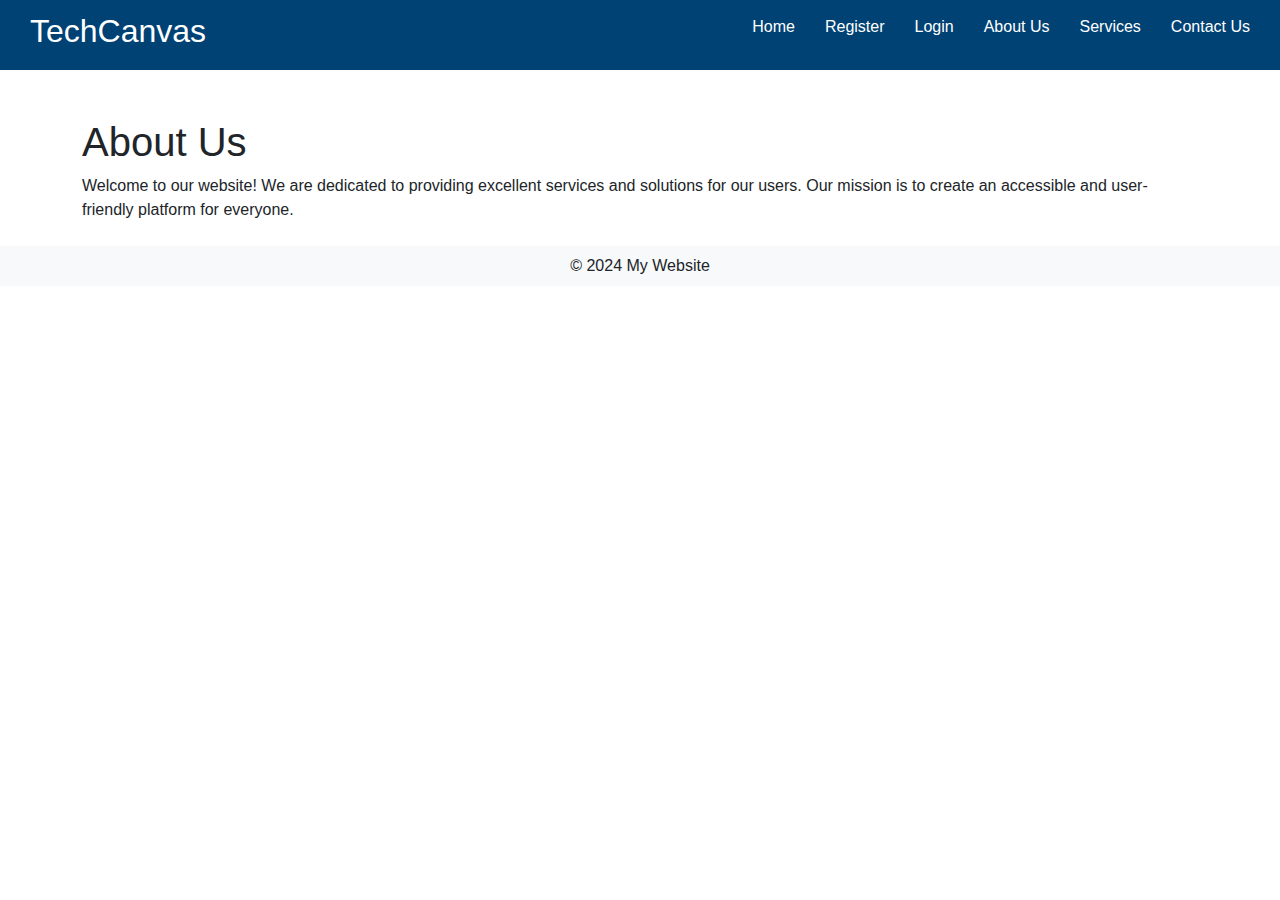
<file: about.html>
<!DOCTYPE html>
<html lang="en">
<head>
    <meta charset="UTF-8">
    <meta name="viewport" content="width=device-width, initial-scale=1.0">
    <title>Document</title>
    <link rel="stylesheet" href="style.css">
    <link href="https://cdn.jsdelivr.net/npm/bootstrap@5.3.0-alpha3/dist/css/bootstrap.min.css" rel="stylesheet">
</head>
<body>
     <!-- Navigation Bar -->
     <nav>
        <div class="logo">
            <h2>TechCanvas</h2>
        </div>
        <ul id="menulist">
            <li><a  href="index.html">Home</a></li>
            <li><a  href="register.html">Register</a></li>
            <li><a  href="login.html">Login</a></li>
            <li><a  href="about.html">About Us</a></li>
            <li><a  href="services.html">Services</a></li>
            <li><a  href="contact.html">Contact Us</a></li>
        </ul>
        <div class="menu-icon">
            <i class="fa-solid fa-bars" onclick="toggleMenu()"></i>
        </div>
    </nav>

<!-- About Us-->
    <div class="container mt-5">
        <h1>About Us</h1>
        <p>Welcome to our website! We are dedicated to providing excellent services and solutions for our users. Our mission is to create an accessible and user-friendly platform for everyone.</p>
    </div>
    <footer class="bg-light text-center mt-4 py-2">© 2024 My Website</footer>

</body>
</html>
</file>
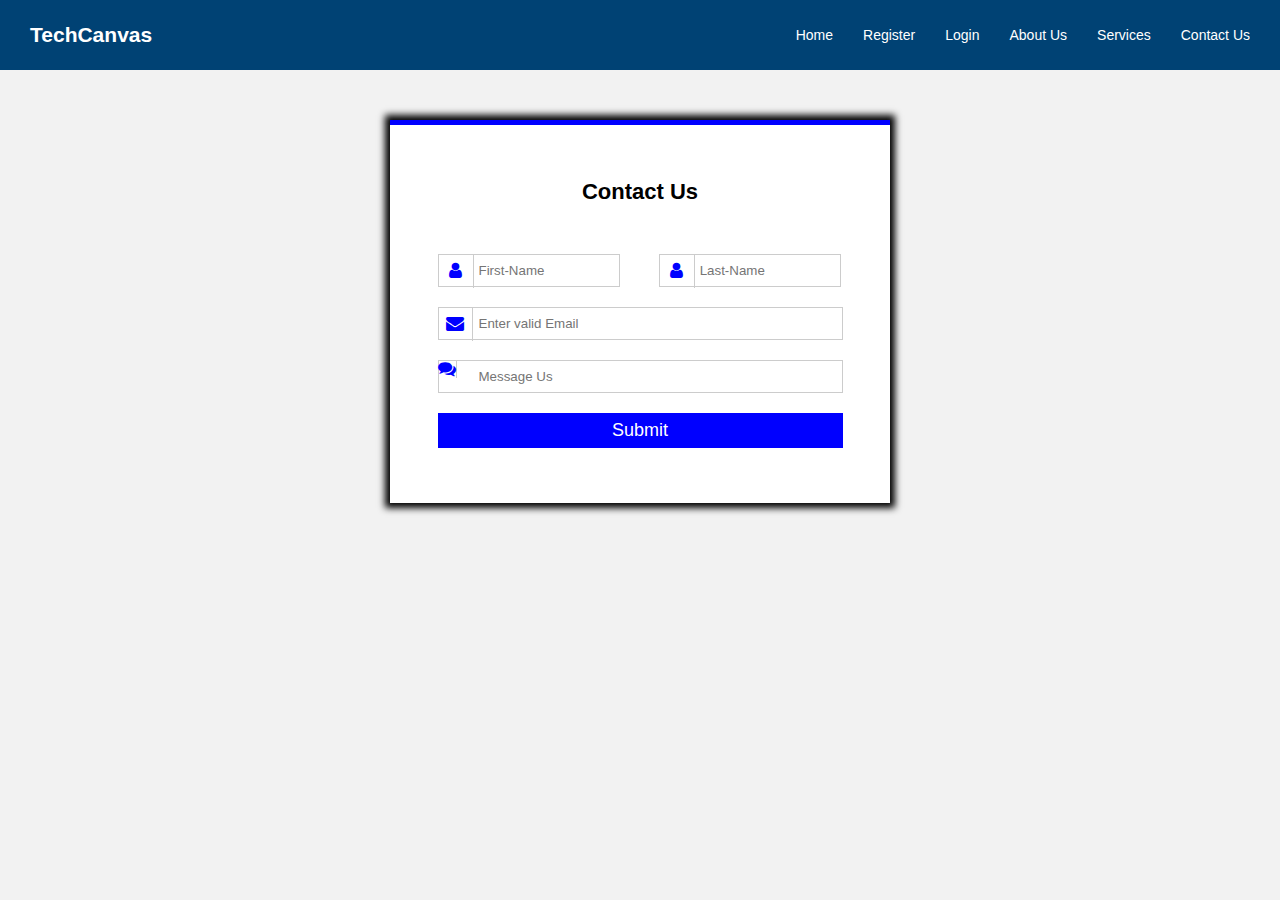
<file: contact.html>
<!DOCTYPE html>
<html lang="en">

<head>
    <meta charset="UTF-8">
    <meta name="viewport" content="width=device-width, initial-scale=1.0">
    <title>loginform</title>
    <link rel="stylesheet" href="custom.css">
    <link rel="stylesheet" href="style.css">
    <link rel="stylesheet" href="https://cdnjs.cloudflare.com/ajax/libs/font-awesome/4.7.0/css/font-awesome.min.css">

</head>

<body>

    <!-- Navigation Bar -->
    <nav>
        <div class="logo">
            <h2>TechCanvas</h2>
        </div>
        <ul id="menulist">
            <li><a href="index.html">Home</a></li>
            <li><a href="register.html">Register</a></li>
            <li><a href="login.html">Login</a></li>
            <li><a href="about.html">About Us</a></li>
            <li><a href="services.html">Services</a></li>
            <li><a href="contact.html">Contact Us</a></li>
        </ul>
        <div class="menu-icon">
            <i class="fa-solid fa-bars" onclick="toggleMenu()"></i>
        </div>
    </nav>

    <!-- Contact Us -->

    <div class="container">
        <div>
            <h1>Contact Us</h1>
        </div>

        <form>
            <div class="input-name">
                <i class="fa fa-user lock"></i>
                <input type="text" placeholder="First-Name" class="name">
                <span>
                    <i class="fa fa-user lock"></i>
                    <input type="text" placeholder="Last-Name" class="name">
                </span>
            </div>
            <div class="input-name">
                <i class="fa fa-envelope email" aria-hidden="true"></i>
                <input type="email" placeholder="Enter valid Email" class="text-name">

            </div>

            <div class="input-name">
                <i class="fa fa-comments" aria-hidden="true"></i>
                <input type="text" placeholder="Message Us" class="text-name">

            </div>
            <div class="input-name">
                <input type="submit" class="button" value="Submit">

            </div>


        </form>

    </div>
</body>

</html>
</file>
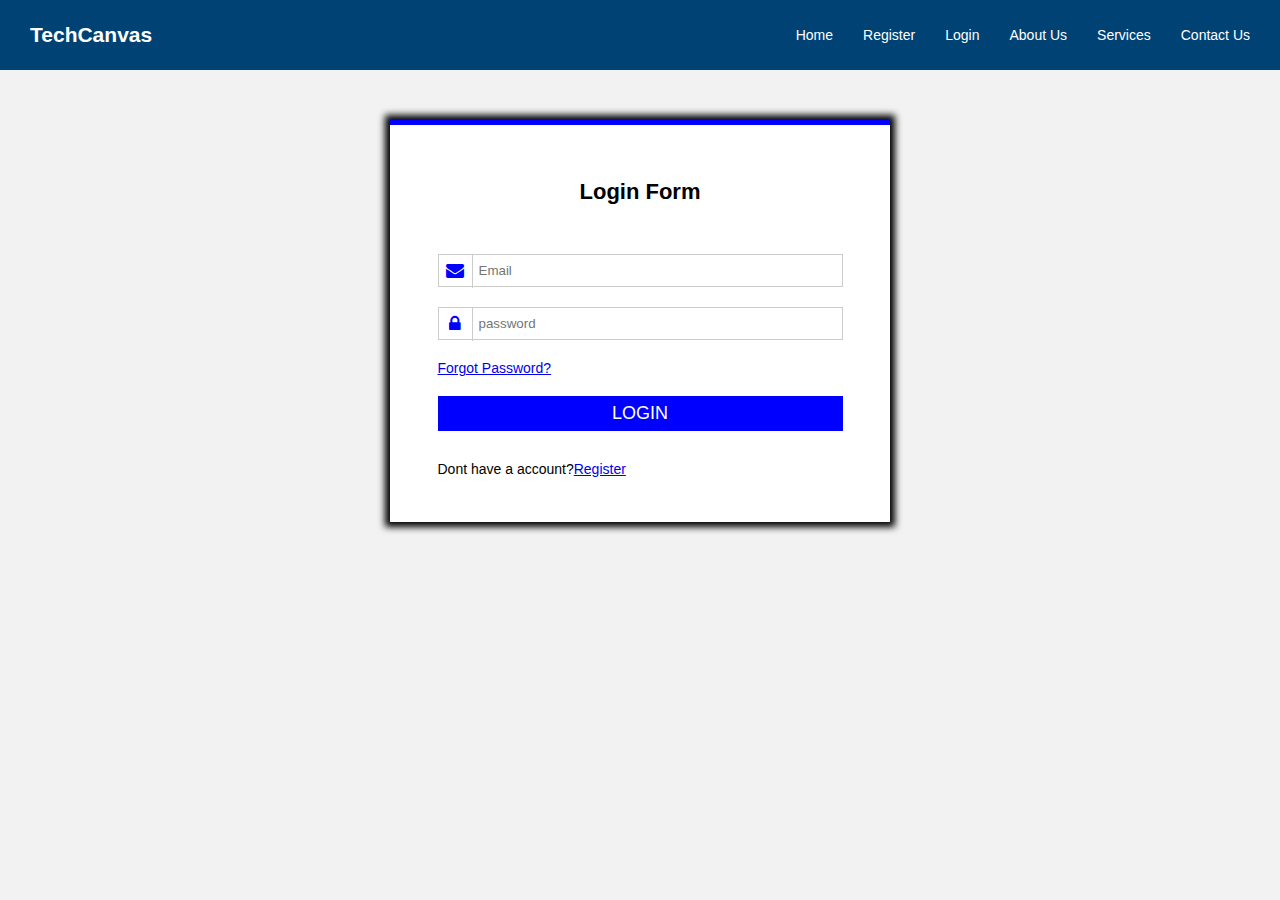
<file: login.html>
<!DOCTYPE html>
<html lang="en">
<head>
    <meta charset="UTF-8">
    <meta name="viewport" content="width=device-width, initial-scale=1.0">
    <title>loginform</title>
    <link rel="stylesheet" href="custom.css">
    <link rel="stylesheet" href="style.css">
    <link rel="stylesheet" href="https://cdnjs.cloudflare.com/ajax/libs/font-awesome/4.7.0/css/font-awesome.min.css">

</head>
<body>

<!-- Navigation Bar -->
<nav>
    <div class="logo">
        <h2>TechCanvas</h2>
    </div>
    <ul id="menulist">
        <li><a  href="index.html">Home</a></li>
        <li><a  href="register.html">Register</a></li>
        <li><a  href="login.html">Login</a></li>
        <li><a  href="about.html">About Us</a></li>
        <li><a  href="services.html">Services</a></li>
        <li><a  href="contact.html">Contact Us</a></li>
    </ul>
    <div class="menu-icon">
        <i class="fa-solid fa-bars" onclick="toggleMenu()"></i>
    </div>
</nav>


<!--Login Form -->
   <div class="container">
    <div>
        <h1>Login Form</h1>
    </div>

    <form>
        <div class="input-name">
            <i class="fa fa-envelope email" aria-hidden="true"></i>
            <input type="email" class="text-name" placeholder="Email"required>

        </div>

        <div class="input-name">
            <i class="fa fa-lock lock" aria-hidden="true"></i>
            <input type="password" placeholder="password" class="text-name"required>

        </div>
        <div class="input-name">
            <a href="#">Forgot Password?</a>
        </div>

        <div class="input-name">
            <input type="submit" class="button" value="LOGIN">

        </div>
        <div class="input-name">
            Dont have a account?<a href="register.html">Register</a>
        </div>

    </form>

   </div>
</body>
</html>
</file>
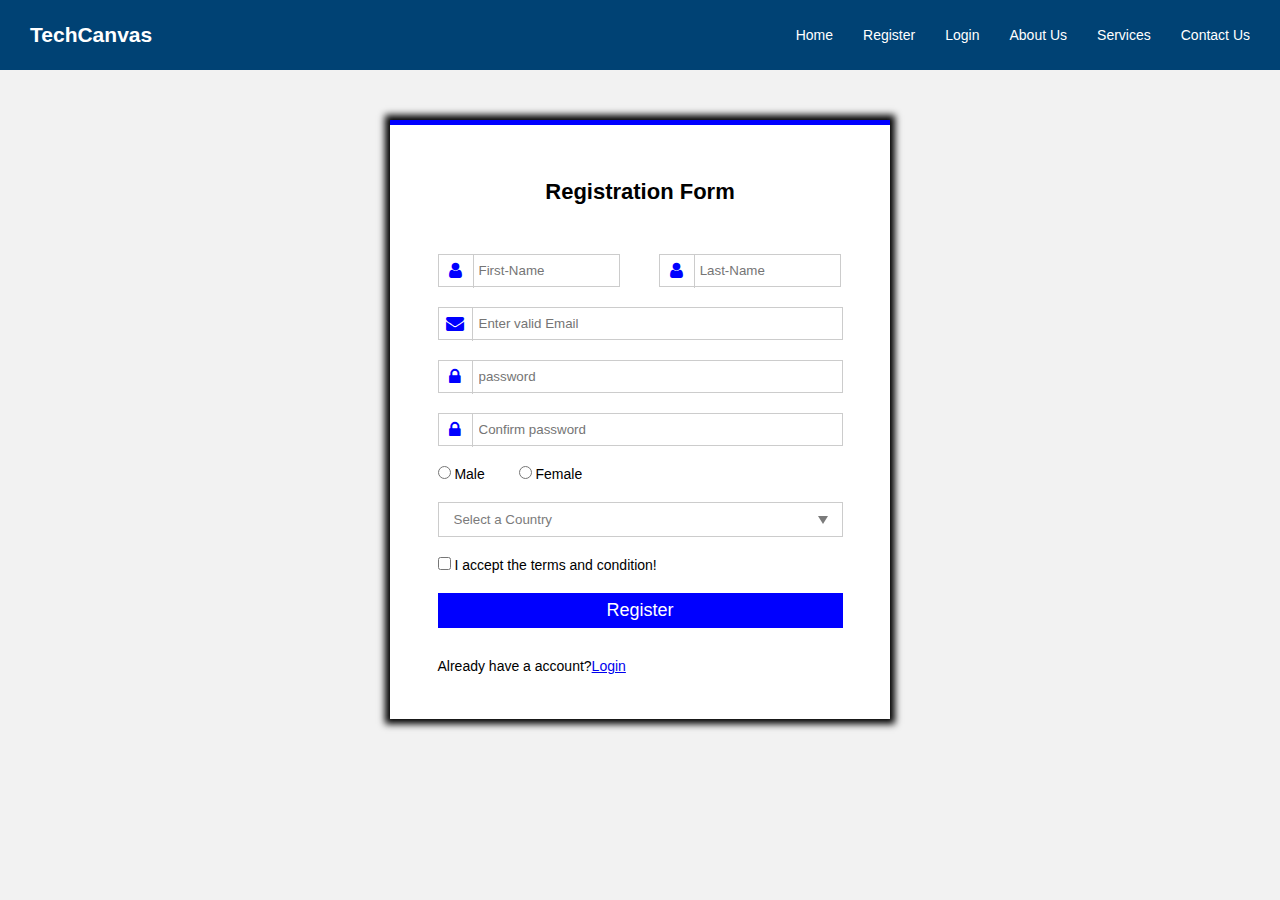
<file: register.html>
<!DOCTYPE html>
<html lang="en">

<head>
    <meta charset="UTF-8">
    <meta name="viewport" content="width=device-width, initial-scale=1.0">
    <title>Registration form</title>
    <link rel="stylesheet" href="custom.css">
    <link rel="stylesheet" href="style.css">
    <link rel="stylesheet" href="https://cdnjs.cloudflare.com/ajax/libs/font-awesome/4.7.0/css/font-awesome.min.css">

</head>

<body>
    <!-- Navigation Bar -->
    <nav>
        <div class="logo">
            <h2>TechCanvas</h2>
        </div>
        <ul id="menulist">
            <li><a href="index.html">Home</a></li>
            <li><a href="register.html">Register</a></li>
            <li><a href="login.html">Login</a></li>
            <li><a href="about.html">About Us</a></li>
            <li><a href="services.html">Services</a></li>
            <li><a href="contact.html">Contact Us</a></li>
        </ul>
        <div class="menu-icon">
            <i class="fa-solid fa-bars" onclick="toggleMenu()"></i>
        </div>
    </nav>




    <!-- Registration Form -->
    <div class="container">
        <div>
            <h1>Registration Form</h1>
        </div>
        <form action="">
            <div class="input-name">
                <i class="fa fa-user lock"></i>
                <input type="text" placeholder="First-Name" class="name" required>
                <span>
                    <i class="fa fa-user lock"></i>
                    <input type="text" placeholder="Last-Name" class="name" required>
                </span>
            </div>
            <div class="input-name">
                <i class="fa fa-envelope email" aria-hidden="true"></i>
                <input type="email" placeholder="Enter valid Email" class="text-name" required>

            </div>

            <div class="input-name">
                <i class="fa fa-lock lock" aria-hidden="true"></i>
                <input type="password" placeholder="password" class="text-name" required>

            </div>
            <div class="input-name">
                <i class="fa fa-lock lock" aria-hidden="true"></i>
                <input type="password" placeholder="Confirm password" class="text-name" required>

            </div>
            <div class="input-name">
                <input type="radio" class="radio-button" name="gender">
                <label style="margin-right: 30px;">Male</label>
                <input type="radio" class="radio-button" name="gender">
                <label>Female</label>

            </div>
            <div class="input-name">
                <select class="country">
                    <option>Select a Country</option>
                    <option>Afghanistan</option>
                    <option>Australia</option>
                    <option>Austria</option>
                    <option>Bangladesh</option>
                    <option>Belgium</option>
                    <option>Bhutan</option>
                    <option>Brazil</option>
                    <option>Canada</option>
                    <option>China</option>
                    <option>Denmark</option>
                    <option>Egypt</option>
                    <option>Finland</option>
                    <option>France</option>
                    <option>Germany</option>
                    <option>Greece</option>
                    <option>India</option>
                    <option>Indonesia</option>
                    <option>Iran</option>
                    <option>Iraq</option>
                    <option>Italy</option>
                    <option>Japan</option>
                    <option>Kenya</option>
                    <option>Malaysia</option>
                    <option>Mexico</option>
                    <option>Nepal</option>
                    <option>Netherlands</option>
                    <option>New Zealand</option>
                    <option>Norway</option>
                    <option>Pakistan</option>
                    <option>Philippines</option>
                    <option>Russia</option>
                    <option>Saudi Arabia</option>
                    <option>Singapore</option>
                    <option>South Africa</option>
                    <option>South Korea</option>
                    <option>Sri Lanka</option>
                    <option>Sweden</option>
                    <option>Switzerland</option>
                    <option>Thailand</option>
                    <option>Turkey</option>
                    <option>United Arab Emirates</option>
                    <option>United Kingdom</option>
                    <option>United States</option>
                    <option>Vietnam</option>

                </select>
                <div class="arrow"></div>

            </div>
            <div class="input-name">
                <input type="checkbox" class="check-btn">
                <label>I accept the terms and condition!</label>
            </div>

            <div class="input-name">
                <input type="submit" class="button" value="Register">

            </div>
            <div class="input-name">
                Already have a account?<a href="login.html">Login</a>
            </div>

        </form>

    </div>
</body>

</html>
</file>
<file: style.css>
*{
    margin: 0;
    padding: 0;
    box-sizing: border-box;
    font-family: sans-serif;

}
html,body {
    height:100%;
    width: 100%;

}
nav{
    padding: 10px 30px;
    display: flex;
    align-items: center;
    justify-content: space-between;
    background: #004274;
    position: relative;
    height: 70px;

}
.logo{
    color: #fff ;
}
nav ul{
    display: flex;
    gap: 30px;
    list-style: none;
    align-items: center;
    overflow: hidden;
    transition: max-height 0.5s ease-in-out;
}
nav ul li{
    list-style-type: none;

}
nav ul li a{
    text-decoration: none;
    color: #fff;
}
.menu-icon{
    display: none;
    cursor: pointer;
}

.menu-icon i{
    color: #fff;
    font-size: 30px;
}

.menu-icon i{
    color: #fff;
    font-size: 30px;   

}

@media (max-width:600px)
{
  nav ul{
    position:absolute;
    top: 70px;
    left: 0;
    right: 0;
    flex-direction: column;
    text-align: center;
    background: #004274;
    gap: 0;
    overflow: hidden;
  }
 nav ul li{
    padding: 20px;
    padding-top: 0;


 }
 .menu-icon{
    display: block;
 }
 #menuList{
    transition: all 0.5s;
 }
}
</file>
<file: custom.css>
*{
    margin: 0;
    padding: 0;
    box-sizing: border-box;
}
body{
    font-size: 14px;
    background: #f2f2f2;
    
}
.container{
    background-color: white;
    width: 500px;
    padding: 25px;
    margin: 50px  auto 0;
    border-top: 5px solid blue;
    box-shadow: 0 0 7px 5px rgba(0,0,0.5);
}

.container h1{
    font-size: 22px;
    line-height: 24px;
    padding: 30px;
    text-align: center;



}
.input-name{
    width: 90%;
    position: relative;
    margin: 20px auto ;
}

.lock{
    padding: 8px 11px;
}
.name{
    width: 45%;
    padding:8px 0 8px 40px ;

}
.input-name span
{
    margin-left: 35px;

}
.text-name{
    width: 100%;
    padding:8px 0 8px 40px ;


}

.input-name i
{
 position: absolute;
 font-size: 18px;
 color: blue;
 border-right:1px solid #cccccc;
}

.email{
    padding: 8px;
}
.text-name,.name{
    border: 1px solid #cccccc;
    outline: none;
    -webkit-transition: all 0.30s ease-in-out;
    -moz-transition: all 0.30s ease-in-out;
    -ms-transition: all 0.30s ease-in-out;
    transition: all 0.30s ease-in-out;

}
.text-name:hover,.name:hover{
background-color: #fafafa;
}
.text-name:focus,.name:focus{
    border: 1px solid blue;
      
 }
 .gender{
    margin: 4px;
 }
 .country{
    display: inline-block;
    width: 100%;
    height: 35px;
    padding:0px 15px;
    cursor: pointer;
    border: 1px solid #cccccc ;
    color: #7b7b7b;
    border-radius: 0;
    background: white;
    appearance: none;
    -webkit-appearance: none;
    -moz-appearance: none;
    transition: all 0.2s ease;
    


 }
 .country::-ms-expand
 {
    display: none;
 }
 .country:hover,.country:focus{
    color: blue;
    background: #fafafa ;
    border-color:blue ;
    outline: none;
 }
 
 .arrow{
    position: absolute;
    top:calc(50% - 4px);
    right:15px;
    width: 0;
    height: 0;
    pointer-events: none;
    border-width: 8px 5px 0 5px;
    border-style: solid;
    border-color: #7b7b7b transparent transparent transparent;
 }
 .country:hover + .arrow, .country:focus +arrow{
    border-top-color:blue ;
 }
 .button{
    background-color: blue;
    color: white;
    height: 35px;
    line-height: 35px;
    width: 100%;
    border: none;
    outline: none;
    font-size: 18px;
    cursor: pointer;
    margin-bottom: 10px;

 }
 .button:hover{
    background-color: green;
 }

 @media (max-width:480px)
 {
    .container{
        width: 100%;

    }
    .input-name
    {
        margin-bottom:-10px ;
    }
    .name
    {
        width: 100%;
        padding: 8px 0 8px 40px;
        margin-bottom: 10px;

    }
    .input-name span {
        padding: 0;
        

    };
 }
</file>
